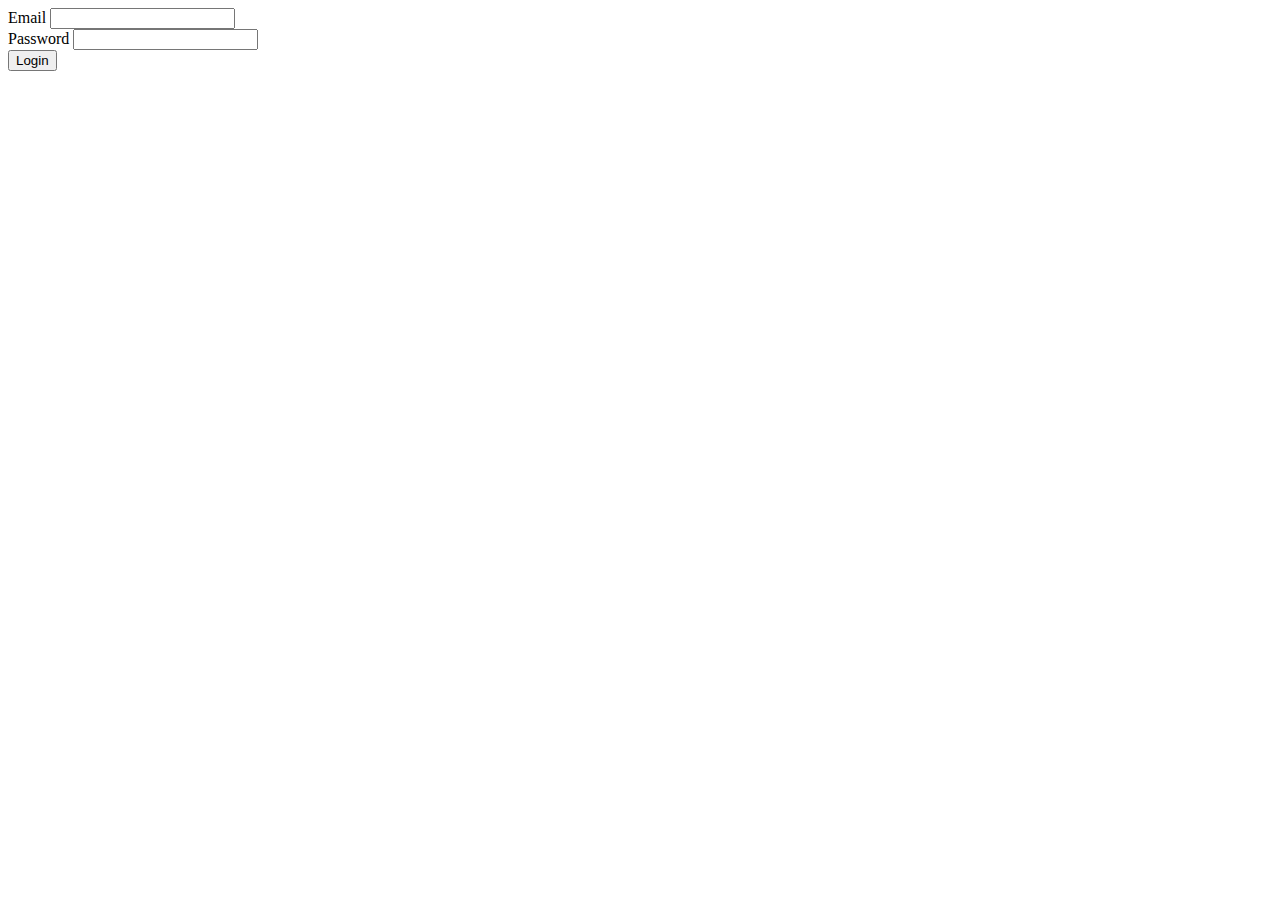
<file: auth-project/public/login.html>
<!DOCTYPE html>
<html lang="en">
<head>
    <meta charset="UTF-8">
    <meta name="viewport" content="width=device-width, initial-scale=1.0">
    <title>Login</title>
    <style>
        /* [Keep your existing CSS styles] */
    </style>
</head>
<body>
    <div class="login-container">
        <div id="error-message" class="error-message"></div>
        
        <form action="../php/login.php" method="POST">
            <div class="form-group">
                <label for="email">Email</label>
                <input type="email" id="email" name="email" required>
            </div>
            
            <div class="form-group">
                <label for="password">Password</label>
                <input type="password" id="password" name="password" required>
            </div>
            
            <button type="submit">Login</button>
        </form>
    </div>

    <script>
        // Show error if exists in URL
        const urlParams = new URLSearchParams(window.location.search);
        if (urlParams.get('error')) {
            document.getElementById('error-message').style.display = 'block';
            document.getElementById('error-message').textContent = 
                urlParams.get('error') === 'invalid' 
                    ? 'Invalid email or password' 
                    : 'Login failed';
        }
    </script>
</body>
</html>
</file>
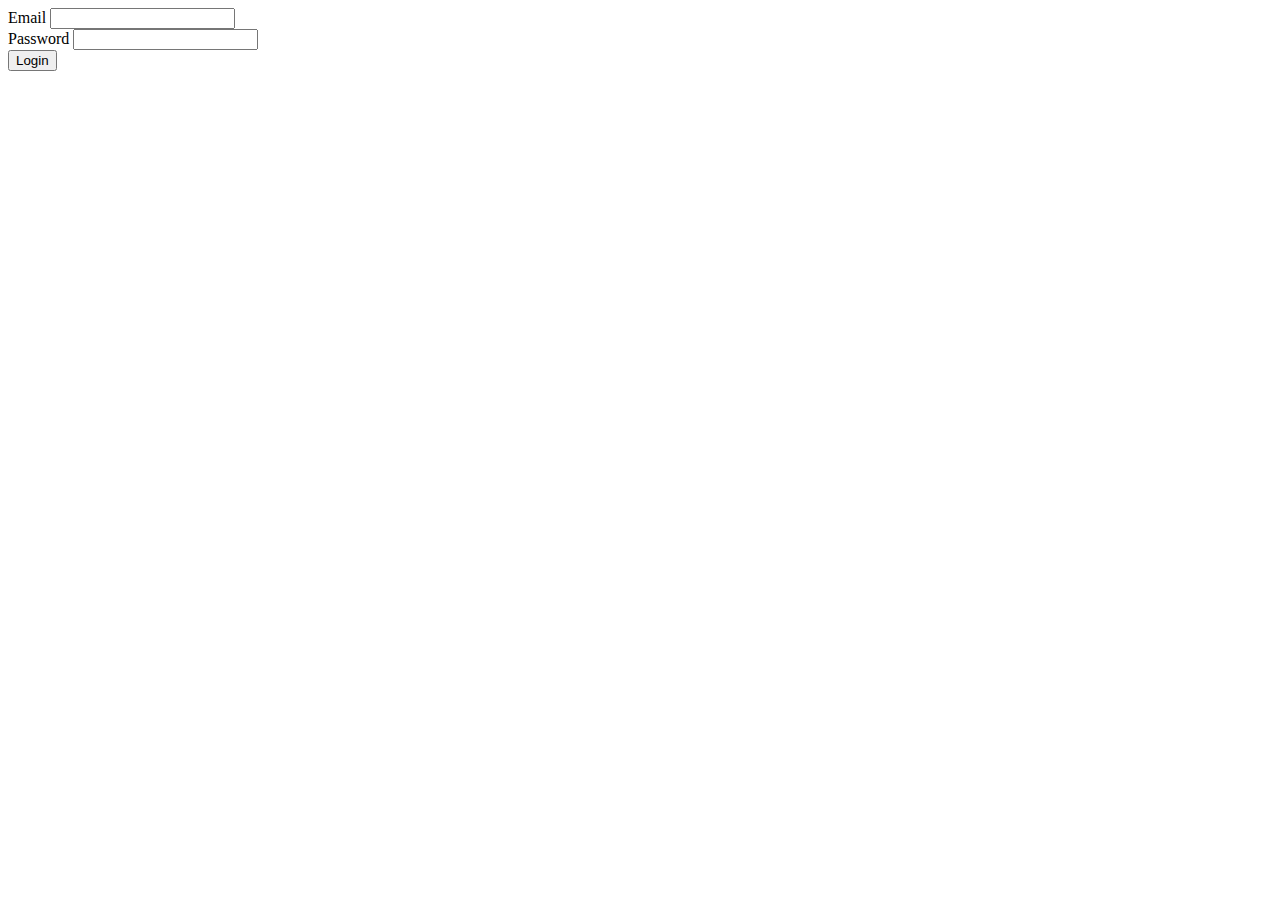
<file: my project/auth-project/Public/login.html>
<!DOCTYPE html>
<html lang="en">
<head>
    <meta charset="UTF-8">
    <meta name="viewport" content="width=device-width, initial-scale=1.0">
    <title>Login</title>
    <style>
        /* [Keep your existing CSS styles] */
    </style>
</head>
<body>
    <div class="login-container">
        <div id="error-message" class="error-message"></div>
        
        <form action="../php/login.php" method="POST">
            <div class="form-group">
                <label for="email">Email</label>
                <input type="email" id="email" name="email" required>
            </div>
            
            <div class="form-group">
                <label for="password">Password</label>
                <input type="password" id="password" name="password" required>
            </div>
            
            <button type="submit">Login</button>
        </form>
    </div>

    <script>
        // Show error if exists in URL
        const urlParams = new URLSearchParams(window.location.search);
        if (urlParams.get('error')) {
            document.getElementById('error-message').style.display = 'block';
            document.getElementById('error-message').textContent = 
                urlParams.get('error') === 'invalid' 
                    ? 'Invalid email or password' 
                    : 'Login failed';
        }
    </script>
</body>
</html>
</file>
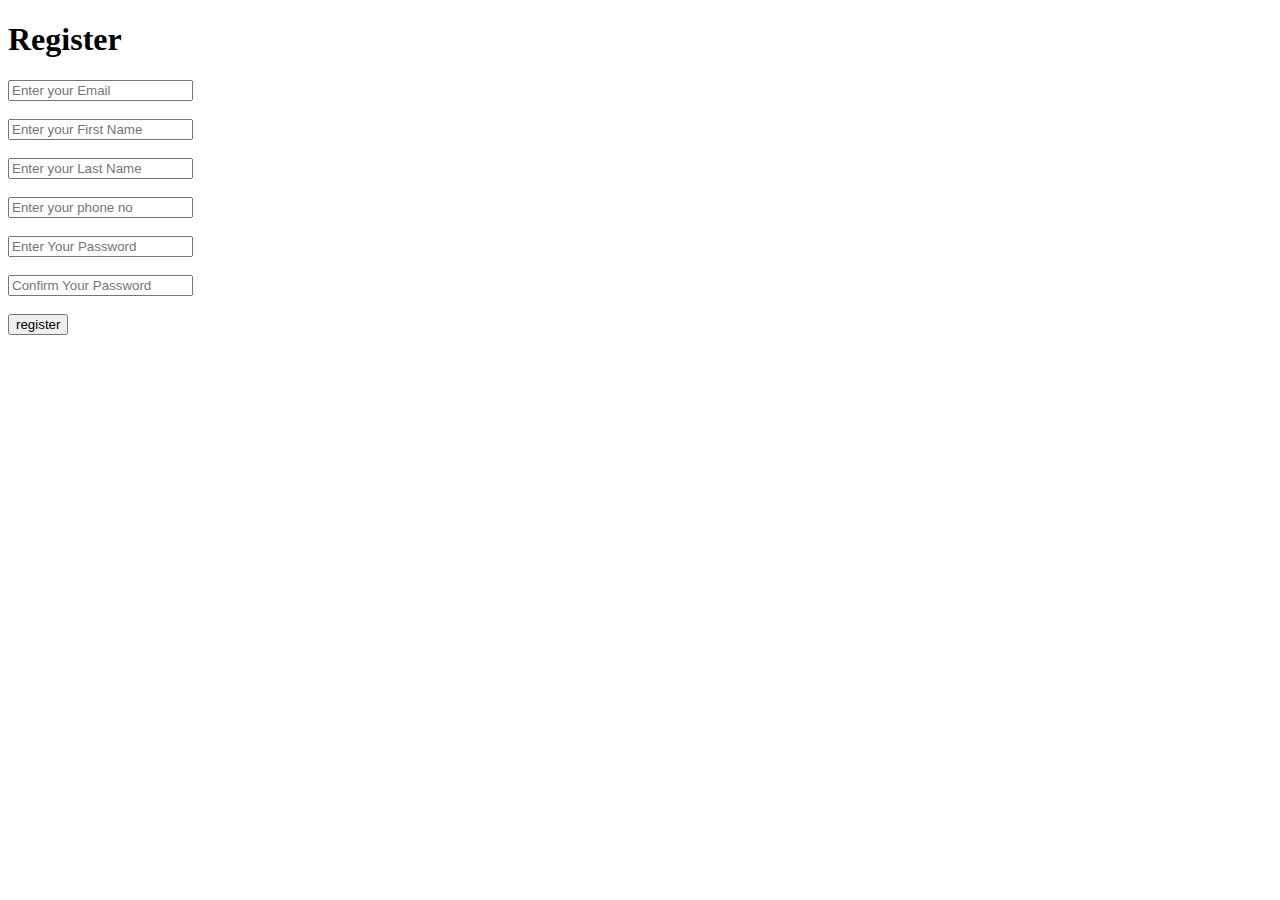
<file: my project/auth-project/Public/registration.html>
<!DOCTYPE html>
<html lang="en">
<head>
  <meta charset="UTF-8">
  <meta name="viewport" content="width=device-width, initial-scale=1.0">
  <title>Register</title>
</head>
<body>
  <h1>Register</h1>
  <form action="../PHP/register.php" method="post">

    <input type="email" name="email" id="email" placeholder="Enter your Email"><br><br>
    <input type="text" name="fname" id="fname" placeholder="Enter your First Name"><br><br>
    <input type="text" name="lname" id="lname" placeholder="Enter your Last Name"><br><br>
    <input type="number" name="phone" id="phone" placeholder="Enter your phone no"><br><br>
    <input type="password" name="password" id="password" placeholder="Enter Your Password"><br><br>
    <input type="password" name="cpassword" id="cpassword" placeholder="Confirm Your Password"><br><br>
    <button>register</button>
  </form>
</body>
</html>


<!-- look my project is this:
1. create a good frontend
2. test php -> database connection
3. good mySQL schema 
4. client side and server side validation 
5. handle success / failure on frontend with appropriate messaging 
6. mobile responsive.
..then
create a login form that collects. email, password.
after login: 1 validate credential using the database.
2 if credentials are correct, redirect using the user to / dashboard.
3 if incorrect, show an appropriate error message.
...use php as a backend technology.
and do not use java script use instead alpine.js -->
</file>
